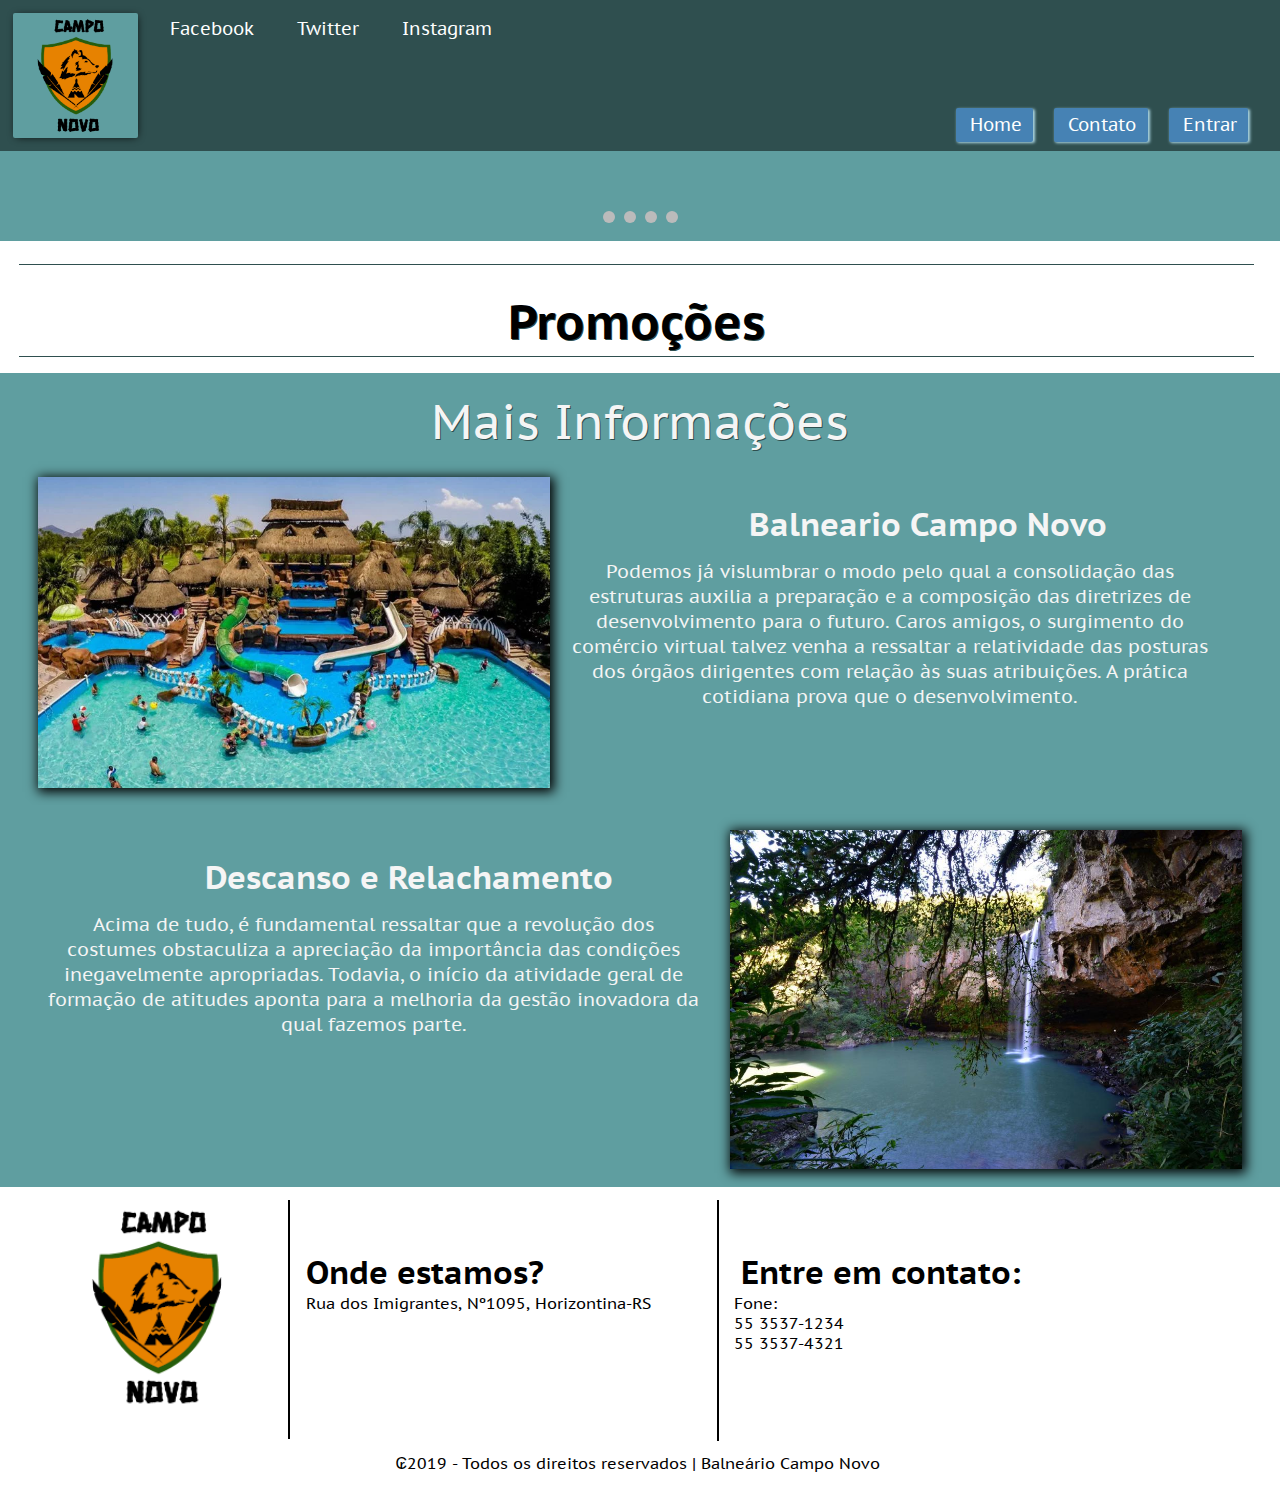
<file: GSLKWeb/web/index.html>
<!DOCTYPE html>
<html lang="pt-BR">
    <head>
        <title>Balneário Campo Novo</title>
        <meta charset="UTF-8">
        <meta name="viewport" content="width=device-width, initial-scale=1.0">
        <link rel="icon" href="img/favicon.ico" type="image/x-icon">
        <link rel="stylesheet" href="https://use.fontawesome.com/releases/v5.7.2/css/all.css" integrity="sha384-fnmOCqbTlWIlj8LyTjo7mOUStjsKC4pOpQbqyi7RrhN7udi9RwhKkMHpvLbHG9Sr" crossorigin="anonymous"/>
        <link href="https://fonts.googleapis.com/css?family=PT+Sans+Caption" rel="stylesheet">
        <link href="CSS/index.css" rel="stylesheet" type="text/css"/>
        <script src="JS/cookies.js" type="text/javascript"></script>
    </head>
    <body class="" id="tbody">
        <div id="divEntrar" class="tampaBack">
            <form>
                <div id="entrar" class="entrarStyle">
                    <div class="entrarStyle-div">
                        <h2 class="h1Entrar selected" data-settela="btnEntrarValue">Entrar</h2>
                        <h2 class="h1Cadastrese" data-settela="btnCadastroValue">Cadastre-se</h2>
                    </div>
                    <span class="btn-fecharTela" id="btnFechaTelaLoguin"><i class="fas fa-window-close"></i></span>
                    <div class="btnEntrarValue visivel">
                        <p>Faça login para começar!</p>
                        <input id="email" type="email" maxlength="100" required="required" placeholder="Email">
                        <input id="senha" type="password" required="required" placeholder="Senha">
                        <div class="btnEntrar" id="btnEntrar">Entrar</div>
                        <!--<span>ou ainda, entre com o Google+</span>-->
                    </div>
                    <div class="btnCadastroValue">
                        <p>Crie uma conta!</p>
                        <input type="text" id="cadastrar-nome" placeholder="Nome completo" required="required" maxlength="100">
                        <input type="email" id="cadastrar-email" placeholder="Email de Login" required="required">
                        <input type="password" id="cadastrar-senha" placeholder="Senha" required="required">
                        <input type="password" id="cadastrar-confsenha" placeholder="Confirmação da senha" required="required">
                        <div class="btnEntrar" id="btnCadastrar">Entrar</div>
                        <!--<span>Login com Google+?</span>-->
                    </div>
                </div>
            </form>
        </div>
        <header>
            <div class="header-mid-fixo">
                <nav class="hedaer-mid-nav-fixo">
                    <a href="https://www.facebook.com/" class="header-top-esc transition3s" target="_blank"><span><i class="fab fa-facebook-square"></i></span>Facebook</a>
                    <a href="https://twitter.com/login?lang=pt" class="header-top-esc transition3s" target="_blank"><span><i class="fab fa-twitter-square"></i></span>Twitter</a>
                    <a href="https://www.instagram.com/?hl=pt-br" class="header-top-esc transition3s" target="_blank"><span><i class="fab fa-instagram"></i></span>Instagram</a>
                    <ul class="header-mid-menu-ul-fixo">
                        <li class="header-mid-menu-li header-mid-menu-li-fixo" id="header_btnHome"><span><i class="fas fa-home"></i></span>Home</li>
                        <li class="header-mid-menu-li header-mid-menu-li-fixo" id="header_btnContato"><span><i class="fas fa-phone-square"></i></span>Contato</li>
                        <li class="header-mid-menu-li " id="header_btnEntrar"><span><i class="fas fa-sign-in-alt"></i></span>Entrar</li>
                        <li class="header-mid-menu-li-usuario user-inVisivel header-mid-menu-li-fixo" id="btn_usuario_conta">
                            <ul>
                                <li class="usuario-conta" id="btn_usuario_conta_nome"></li><br>
                                <li class="usuario-conta" id="btn_usuario_conta_conta">Minha conta</li><br>
                                <li class="usuario-conta" id="btn_usuario_conta_sair">Sair</li>
                            </ul>
                        </li>
                    </ul>
                </nav>
            </div>
            <div id="header-mid">
                <div id="header-top">
                    <img src="img/logomarca.png" class="header-mid-logo cursorPointer" target="_blank" alt="Campo Novo" title="Campo Novo"/>
                    <a href="https://www.facebook.com/" class="header-top-esc transition3s" target="_blank"><span><i class="fab fa-facebook-square"></i></span>Facebook</a>
                    <a href="https://twitter.com/login?lang=pt" class="header-top-esc transition3s" target="_blank"><span><i class="fab fa-twitter-square"></i></span>Twitter</a>
                    <a href="https://www.instagram.com/?hl=pt-br" class="header-top-esc transition3s" target="_blank"><span><i class="fab fa-instagram"></i></span>Instagram</a>
                    <nav class="hedaer-mid-nav">
                        <ul class="header-mid-menu-ul">
                            <li class="header-mid-menu-li" id="header_btnHome"><span><i class="fas fa-home"></i></span>Home</li>
                            <li class="header-mid-menu-li" id="header_btnContato"><span><i class="fas fa-phone-square"></i></span>Contato</li>
                            <li class="header-mid-menu-li user-visivel" id="header_btnEntrar"><span><i class="fas fa-sign-in-alt"></i></span>Entrar</li>
                            <li class="header-mid-menu-li-usuario user-inVisivel" id="btn_usuario_conta">
                                <ul>
                                    <li class="usuario-conta" id="btn_usuario_conta_nome"></li><br>
                                    <li class="usuario-conta" id="btn_usuario_conta_conta">Minha conta</li><br>
                                    <li class="usuario-conta" id="btn_usuario_conta_sair">Sair</li>
                                </ul>
                            </li>
                        </ul>
                    </nav>
                </div>
            </div>
        </header>
        <div class="index cont-visivel">
            <div class="div-inicio-conteudo">
                <div class="slideshow-container">
                    <div class="mySlides fade">
                        <img src="img/05169g-acampar-problemas-comohacerpara-com-900x480.jpg" alt=""/>
                    </div>

                    <div class="mySlides fade">
                        <img src="img/394849_451447661587903_1870767620_n_00104047_1.jpg" alt=""/>
                    </div>

                    <div class="mySlides fade">
                        <img src="img/5a79ed7b562448fd0be255588480c7b0d2150fc10fb63.jpg" alt=""/>
                    </div>

                    <div class="mySlides fade">
                        <img src="img/foto1.jpg" alt=""/>
                    </div>

                    <a class="prev" onclick="plusSlides(-1)">&#10094;</a>
                    <a class="next" onclick="plusSlides(1)">&#10095;</a>
                </div>
                <br>
                <div class="pontos-slides">
                    <span class="dot" onclick="currentSlide(1)"></span>
                    <span class="dot" onclick="currentSlide(2)"></span>
                    <span class="dot" onclick="currentSlide(3)"></span>
                    <span class="dot" onclick="currentSlide(4)"></span>
                </div>
            </div>
        </div>
        <main>
            <div class="index cont-visivel" style="">
                <div id="main-planos">
                    <h1 class="main-planos-top">Promoções</h1>
                </div>

                <div class="main-apresentacao">
                    <span class="main-apresentacao-titulo main-planos-top">Mais Informações</span>
                    <div class="main-apresentacao-container">
                        <div class="main-apresentacao-container-img">
                            <img src="img/portada_balnearios.jpg" alt=""/>
                        </div>
                        <div class="main-apresentacao-container-texto">
                            <h1>Balneario Campo Novo</h1>
                            <p>Podemos já vislumbrar o modo pelo qual a consolidação das estruturas
                                auxilia a preparação e a composição das diretrizes de desenvolvimento
                                para o futuro. Caros amigos, o surgimento do comércio virtual talvez
                                venha a ressaltar a relatividade das posturas dos órgãos dirigentes
                                com relação às suas atribuições. A prática cotidiana prova que o
                                desenvolvimento.</p>
                        </div>
                    </div>
                    <div class="main-apresentacao-container">
                        <div class="main-apresentacao-container-img-dir">
                            <img src="img/maior_Foto__900_compressed_compressed.jpg" alt=""/>
                        </div>
                        <div class="main-apresentacao-container-texto-dir">
                            <h1>Descanso e Relachamento</h1>
                            <p>Acima de tudo, é fundamental ressaltar que a revolução dos costumes
                                obstaculiza a apreciação da importância das condições inegavelmente
                                apropriadas. Todavia, o início da atividade geral de formação de
                                atitudes aponta para a melhoria da gestão inovadora da qual fazemos
                                parte.</p>
                        </div>
                    </div>
                </div>
            </div>

            <div class="contato cont-inVisivel">
                <div class="centralizaNaDiv">
                    <fieldset class="form-fieldset">
                        <h1>Contate-nos</h1>
                        <input type="text" id="contato-nome" class="contato-nome" placeholder="Nome" name="nome"><br>
                        <input type="number" id="contato-idade" class="contato-idade" placeholder="Idade" name="idade"><br>
                        <input type="email" id="contato-email" class="contato-email" placeholder="Email" name="email"><br>
                        <textarea name="comentário" id="contato-textarea" rows="10" placeholder="Escreva seu comentario aqui..." cols="40"></textarea>
                        <input type="button" id="contato-btnenviar" class="contato-botao" value="Enviar">
                    </fieldset>
                </div>
            </div>

            <div class="minhaConta cont-inVisivel">
                <div class="table-responsive">
                    <div class="listaOpcoes">
                        <ul>
                            <li class="listaOpcoes-li" id="listaOpcoes_fatura">Faturas</li>
                            <li class="listaOpcoes-li" id="listaOpcoes_config">Configurações</li>
                        </ul>
                    </div>
                    <div style="min-height: 32em;" class="opcoes_fatura cont-inVisivel" id="opcoes_fatura">
                        <table class="table table-striped table-sm">
                            <thead>
                                <tr>
                                    <th class="TMcod">Cód. Fatura</th>
                                    <th class="TMDtVencimento">Vencimento</th>
                                    <th class="TMValor">Valor</th>
                                    <th class="TMStatus">Status</th>
                                    <th class="TMDtLiquidado">Dt. Liquidação</th>
                                    <th class="TMDescricao">Descrição</th>
                                </tr>
                            </thead>
                            <tbody>
                                <tr>
                                    <td class="TMcod">1,001</td>
                                    <td class="TMDtVencimento">01/05/2019</td>
                                    <td class="TMValor">R$89,90</td>
                                    <td class="TMStatus"><span class="lquidado">Liquidado</span></td>
                                    <td class="TMDtLiquidado">15/05/2019</td>
                                    <td class="TMDescricao">Mensalidade</td>
                                </tr>
                                <tr>
                                    <td class="TMcod">1,002</td>
                                    <td class="TMDtVencimento">01/05/2019</td>
                                    <td class="TMValor">R$89,90</td>
                                    <td class="TMStatus"><span class="pendente">Pendente</span></td>
                                    <td class="TMDtLiquidado"></td>
                                    <td class="TMDescricao"> Mensalidade</td>
                                </tr>
                            </tbody>
                        </table>
                    </div>
                    <div class="opcoes_config cont-visivel" id="opcoes_config">
                        <h2 class="titulo-opcoes">Cadastro Básico</h2>
                        <div class="cclifor">
                            <span>Cód.</span>
                            <input type="text" class="input-padrao cclifor1" id="cclifor" name="Cod. Cliente" placeholder="" disabled>
                        </div>
                        <div class="dtCadastro">
                            <span>Data de Cadastro</span>
                            <input type="date" class="input-padrao dtCadastro1" id="dtCadastro" name="dataCadastro" placeholder="Data de Cadastro" disabled>
                        </div>
                        <div class="nome">
                            <span>Nome</span>
                            <input type="text" class="input-padrao nome1" id="nome" name="Nome" placeholder="Nome Completo" disabled>
                        </div>
                        <div class="email">
                            <span>Email</span>
                            <input type="text" class="input-padrao email1" id="emaill" name="Email" placeholder="Email de Contato/Login..." disabled>
                        </div>
                        <div class="senha">
                            <span>Senha</span>
                            <input type="text" class="input-padrao senha1" id="senhaa" name="Senha" placeholder="Senha de Login" disabled>
                        </div>
                        <div class="confSenha">
                            <span>Confirmação da Senha</span>
                            <input type="text" class="input-padrao confSenha1" id="confSenha" name="Confirmação da Senha" placeholder="Confirmação da Senha" disabled>
                        </div>
                        <div class="separador"></div>
                        <h2 class="titulo-opcoes">Cadastro Avançado</h2>
                        <div class="endereco">
                            <span>Endereço</span>
                            <input type="text" class="input-padrao endereco1" id="endereco" name="Endereco" placeholder="Rua - Número" disabled>
                        </div>
                        <div class="bairro">
                            <span>Bairro</span>
                            <input type="text" class="input-padrao bairro1" id="bairro" name="Bairro" placeholder="Bairro" disabled>
                        </div>
                        <div class="cep">
                            <span>CEP</span>
                            <input type="number" class="input-padrao cep1" id="cep" name="CEP" placeholder="CEP" disabled>
                        </div>
                        <div class="cidade">
                            <span>Cidade</span>
                            <input type="text" class="input-padrao cidade1" id="cidade" name="Cidade" placeholder="Cidade" disabled>
                        </div>
                        <div class="telefone">
                            <span>Telefone</span>
                            <input type="tel" class="input-padrao telefone1" id="telefone" name="Telefone" placeholder="Telefone" disabled>
                        </div>
                        <div class="celular">
                            <span>Celular</span>
                            <input type="tel" class="input-padrao celular1" id="celular" name="Celular" placeholder="Celular" disabled>
                        </div>
                        <div class="cpf">
                            <span>CPF</span>
                            <input type="number" class="input-padrao cpf1" id="cpf" name="CPF" placeholder="CPF" disabled>
                        </div>
                        <div class="cpf">
                            <span>Número</span>
                            <input type="number" class="input-padrao cpf1" id="num" name="numero" placeholder="Número" disabled>
                        </div>
                        <div class="separador"></div>
                        <h2 class="titulo-opcoes">Informações do Plano</h2>
                        <div class="ccontrato">
                            <span>Numero Contrato</span>
                            <input type="number" class="input-padrao ccontrato1" id="ccontrato" name="ccontrato" placeholder="" disabled>
                        </div>
                        <div class="dataContrato">
                            <span>Data do Contrato</span>
                            <input type="date" class="input-padrao dataContrato1" id="dataContrato" name="dataContrato" placeholder="" disabled>
                        </div>
                        <div class="valor">
                            <span>Valor do Plano</span>
                            <input type="text" class="input-padrao valor1" id="valor" name="valor" placeholder="" disabled>
                        </div>
                        <div class="nomePlano">
                            <span>Nome do Plano</span>
                            <input type="text" class="input-padrao nomePlano1" id="nomePlano" name="nomePlano" placeholder="" disabled>
                        </div>
                        <div class="qtdePessoas">
                            <span>Quantidade de Pessoas</span>
                            <input type="number" class="input-padrao qtdePessoas1" id="qtdePessoas" name="qtdePessoas" placeholder="" disabled>
                        </div>
                        <div class="nomePagamento">
                            <span>Forma de Pagamento</span>
                            <input type="text" class="input-padrao nomePagamento1" id="nomePagamento" name="nomePagamento" placeholder="" disabled>
                        </div>
                        <div class="qtdedias">
                            <span>Intervado de Pagamento</span>
                            <input type="number" class="input-padrao qtdedias1" id="qtdedias" name="qtdedias" placeholder="" disabled>
                        </div>
                        <div class="div-btn-opcoes">
                            <input type="button" value="Editar" class="btn-salvar" id="btn_editar_opcoes">
                            <input type="button" value="Salvar" class="btn-salvar" id="btn_salvar_opcoes">
                            <input type="button" value="Alterar Senha" class="btn-salvar" id="btn_editar_senha_opcoes">
                            <input type="button" value="Salvar Senha" class="btn-salvar" id="btn_salvar_senha_opcoes">
                        </div>
                    </div>
                </div>
            </div>
            <div class="tampaBackPromocao cont-inVisivel">
                <div class="contrataPlano">
                    <h2 class="titulo-opcoes">Opções do Plano</h2>
                    <h3>Tipos de Pagamento:</h3>
                    <div class="divTiposPagamento"></div>
                    <h3 class="titulo-opcoes">Plano selecionado:</h3>
                    <p class="contrataPlano-tituloPlano"></p>
                    <p class="contrataPlano-descPlano"></p>
                    <div class="btn-salvar-plano" id="btn_salvar_plano"><span>Assinar</span></div>
                    <div class="btn-fecharTela-plano" id="btnfechatela"><i class="fas fa-window-close btnfechatela"></i></div>
                    <div class="contrataPlano-valor" id="">Valor do plano: R$</div>
                </div>
            </div>
        </main>
        <footer>
            <div class="footer-logo">
                <img src="img/logomarca.png" alt="Logomarca" title="Logomarca"/>
            </div>
            <div class="footer-texto-esc">
                <h1>Onde estamos?</h1><br>
                <p>Rua dos Imigrantes, Nº1095, Horizontina-RS</p>
            </div>
            <div class="footer-texto-dir">
                <h1><span><i class="fas fa-phone-square" style="margin-right: 7px;"></i></span>Entre em contato:</h1><br>
                <span>Fone:</span><br>
                <p>55 3537-1234</p><br>
                <p>55 3537-4321</p>
            </div>
            <p class="copright">₢2019 - Todos os direitos reservados | Balneário Campo Novo</p>
        </footer>
        <script src="JS/index.js" type="text/javascript"></script>

    </body>
</html>
</file>
<file: GSLKWeb/web/CSS/index.css>
/*
To change this license header, choose License Headers in Project Properties.
To change this template file, choose Tools | Templates
and open the template in the editor.
*/
/*
    Created on : 05/02/2019, 17:23:24
    Author     : Lucas Kretschmer
*/

/*  Reset  */
body{
    margin: 0 auto;
    width: 100%;
    font-family: 'PT Sans Caption', sans-serif;
}
a, p, h1, h2, h3, ul, li{
    margin: 0;
    padding: 0;
    display: inline-block;
    text-decoration: none;
    list-style: none;
}
.transition3s{
    transition: .3s;
}
.nome-cliente{
    float: right;
    margin: 0.2% 2% 0% 1%;
    width: 35%;
    text-align: right;
}
.header-mid-fixo{
    display: inline-block;
    position: fixed;
    z-index: 999999;
    top: -85px;
    right: 0px;
    width: 100%;
    text-align: right;
    background-color: darkslategrey;
    border-bottom: 1px solid cadetblue;
    padding: 14px 23px 7px 0px;
    transition: 0.3s;
}
.hedaer-mid-nav-fixo{
    width: 100%;
    display: inline-block;
}
.header-mid-menu-ul-fixo{
    display: inline-block;
    width: 34%;
    color: whitesmoke;
}
.header-mid-fixo-visivel{top: 0;}

/* Objeto do ENTRAR, Style importante, alterado com JS, nao mecher */
.btnEntrarValue, .btnCadastroValue{
    display: none;
}
.btnEntrarValue span, .btnCadastroValue span{
    text-align: center;
    display: inline-block;
    margin: 1% 0% 5% 0%;
    width: 100%;
    text-align: center;
    cursor: pointer;
    color: darkgoldenrod;
}
.btnEntrarValue p, .btnCadastroValue p{
    display: inline-block;
    margin: 4% 0% 5% 8%;
    width: 80%;
    text-align: center;
    font-size: 1.2em;
    color: darkslategray;
}
.btnEntrarValue span:hover, .btnCadastroValue span:hover{
    color:blue;
    text-decoration: underline;
}
.tampaBack{
    position: fixed;
    top: 0;
    left: 0;
    right: 0;
    bottom: 0;
    background-color: rgba(0,0,0,.7);
    z-index: 9999999;
    display: none;
}
.tampaBackBody{}
.entrarStyle{
    width: 30%;
    min-height: 44%;
    position: fixed;
    left: 37%;
    background-color: white;
    border-collapse: collapse;
    box-shadow: 3px 3px 5px 2px black;
    border-radius: 2px;
    top: 12%;
}
.entrarStyle-div{
    background-color: cadetblue;
    color: ghostwhite;
    height: 18%;
    box-shadow: 0px 2px 2px 0px grey;
    text-align: center;
    margin-bottom: 3%;
    overflow: hidden;
    clear: both;
}
.h1Entrar{
    float: left;
    width: 46%;
    padding-top: 2%;
    padding-bottom: 2%;
    border-right: 1px solid;
    margin-top: 4px;
    cursor: pointer;
}
.h1Cadastrese{
    float: right;
    width: 54%;
    padding-top: 2%;
    padding-bottom: 2%;
    margin-top: 4px;
    cursor: pointer;
}
.btnEntrar {
    box-shadow: 1px 1px 1px 1px grey;
    margin-bottom: 5%;
    display: inline-block;
    width: 89%;
    margin: 4% 0% 1% 4%;
    text-align: center;
    background-color: cadetblue;
    color: ghostwhite;
    height: 2em;
    font-size: 1.4em;
    padding-top: 2%;
    margin-bottom: 5%;
}
.btnEntrar:active{
    box-shadow: -1px -1px 1px 1px grey;
}
.btnEntrar:hover{
    background-color: gold;
    cursor: pointer;
    color: black;
}
.entrarStyle input{
    height: 45px;
    width: 89%;
    font-size: 1em;
    border-radius: 2px;
    border: none;
    margin: 2% 5.5%;
    box-shadow: 1px 1px 3px rgba(8,81,120,0.25);
    box-sizing: border-box;
    padding: 2px 2px 2px 10px;
}
.selected{
    text-decoration: underline;
}
.btn-fecharTela-plano{
    float: right;
    font-size: 1.3em;
    position: absolute;
    top: 2em;
    right: 2em;
    height: 22px;
    overflow: hidden;
}
.btn-fecharTela-plano:hover{
    color: red;
}
.btn-fecharTela-plano:active{
    color: black;
}
.btn-fecharTela{
    float: right;
    font-size: 1.3em;
    position: absolute;
    top: 3.5em;
    right: 1.2em;
    height: 22px;
    color: cadetblue;
    overflow: hidden;
}
.btn-fecharTela:hover{
    color: red;
}
.btn-fecharTela:active{
    color: black;
}

.contato {
    width: 100%;
    background-color: cadetblue;
    display: inline-grid;
    align-items: center;
    padding-top: 3em;
    padding-bottom: 3em;
}
/*  Header  */
header{
    background-color: cadetblue;
    box-shadow: 1px 1px 1px 1px black;
}
#header-top{
    width: 100%;
    padding: 1%;
    float: left;
    background-color: darkslategray;
    color: white;
    position: relative;
}
#header-top span{
    margin-right: 3px;
}
.header-top-esc{
    margin-left: 1em;
    color: white;
    padding: 0.3% 0.9%;
    margin-top: 0%;
    float: left;
    font-size: 1.1em;
}
.header-top-esc:hover{
    color:gold;
    text-decoration: underline;
}
.header-top-esc:active{
    background-color: black;
}
.header-top-dir{
    float: right;
    margin-left: 0.4em;
    margin-right: 0.6em;
}
.hedaer-mid-nav{
    display: inline-block;
    margin-top: 7.4%;
    width: 51%;
    position: absolute;
    right: 2em;
}
#header-mid{
    width: 100%;
}
.header-mid-logo{
    width: 10%;
    float: left;
    background-color: cadetblue;
    box-shadow: 0.7px 0.7px 8.3px -2px black;
    border-radius: 2px;
}
.header-mid-menu-ul{
    width: 100%;
    text-align: right;
}
.header-mid-menu-li-usuario a{
    color:white;
}
.header-mid-menu-li-usuario {
    background-color: steelblue;
    border-radius: 2px;
    box-shadow: 1.3px 1px 3px 0px lightblue;
    font-size: 1.1rem;
    cursor: pointer;
    padding: 0.9% 1.7%;
    margin-left: 2.5%;
    text-align: center;
    overflow: hidden;
    height: 2em;
    float: right;
    transition: 0.2s;
}
.header-mid-menu-li-usuario:hover {height: 5.1em;}
.header-mid-menu-li a{
    color:white;
}
.header-mid-menu-li {
    background-color: steelblue;
    border-radius: 2px;
    box-shadow: 1.3px 1px 3px 0px lightblue;
    font-size: 1.1rem;
    cursor: pointer;
    padding: 0.9% 1.7%;
    margin-left: 2.5%;
}
.header-mid-menu-li:hover {
    box-shadow: 1.3px 1px 3px 0px lightblue,
        1.3px 1px 5px 0px inset lightblue;
}
.header-mid-menu-li:active {
    box-shadow: 1px 1px 1px 0px inset lightblue,
        -0.7px -1px 1px 0px inset lightblue,
        1.3px 1px 3px 0px lightblue,
        -0.5px -1px 1px 0px lightblue;
}
.usuario-conta{
    overflow: hidden;
    width: 100%;
}
.usuario-conta:hover {
    text-decoration: underline;
}
.div-inicio-conteudo{
    float: left;
    overflow: hidden;
    background-color: cadetblue;
    padding-bottom: 1.1%;
    width: 100%;
    align-items: center;
    display: inline-grid;
    padding-top: 2em;
}
.header-mid-menu-li-fixo{
    padding: 1.2% 3% 1.1% 3%;
    font-size: 1.1em;
    margin: 0% 2% 1% 2%;
    height: 2em;
}
/*  main  */
#main-planos{
    margin: 1.5% 2% 0.5% 1.5%;
    border-top: 1.5px solid darkslategray;
    border-bottom: 1.5px solid darkslategray;
}
.main-planos-container{
    display: inline-block;
    margin: 0% 0.5% 0% 0.5%;
}
.hexagono {
    overflow: hidden;
    visibility: hidden;
    transform: rotate(120deg);
}
.hexagono-div1 {
    overflow: hidden;
    width: 100%;
    height: 100%;
    transform: rotate(-60deg);
}
.hexagono-div2 {
    width: 100%;
    height: 100%;
    transform: rotate(-60deg);
    visibility: visible;
    background-color: darkslategray;
}
.hexagono-medidas {
    width: 100px;
    height: 119px;
    margin: 4% 2% 2% 6.5%;
    padding: 0;
    display: inline-block;
    float: left;
}
.hexagono-div2 span{
    display: inline-block;
    margin: 46% 0% 0% 4%;
    color: gold;
    text-shadow: 1px 1px saddlebrown;
    font-size: 1.3em;
}
.main-planos-top{
    display: block;
    text-align: center;
    font-size: 3em;
    margin: 2% 0% 0.3% 0%;
    text-shadow: 1px 1px darkslategray;
}
.main-planos-mid{
    text-align: center;
    width: 65%;
    display: inline-block;
    float: left;
    margin: 1% 3% 2% 1%;
}
#main-planos-button {
    -moz-box-shadow:inset 0px 1px 0px 0px #fff6af;
    -webkit-box-shadow:inset 0px 1px 0px 0px #fff6af;
    box-shadow:inset 0px 1px 0px 0px #fff6af;
    background:-webkit-gradient(linear, left top, left bottom, color-stop(0.05, #ffec64), color-stop(1, #ffab23));
    background:-moz-linear-gradient(top, #ffec64 5%, #ffab23 100%);
    background:-webkit-linear-gradient(top, #ffec64 5%, #ffab23 100%);
    background:-o-linear-gradient(top, #ffec64 5%, #ffab23 100%);
    background:-ms-linear-gradient(top, #ffec64 5%, #ffab23 100%);
    background:linear-gradient(to bottom, #ffec64 5%, #ffab23 100%);
    filter:progid:DXImageTransform.Microsoft.gradient(startColorstr='#ffec64', endColorstr='#ffab23',GradientType=0);
    background-color:#ffec64;
    -moz-border-radius:6px;
    -webkit-border-radius:6px;
    border-radius:6px;
    border:1px solid #ffaa22;
    display:inline-block;
    cursor:pointer;
    color:#333333;
    font-size:15px;
    font-weight:bold;
    padding: 1.5% 2%;
    text-decoration:none;
    text-shadow:0px 1px 0px #ffee66;
    margin: 6% 0% 0% 0%;
}
#main-planos-button:hover {
    background:-webkit-gradient(linear, left top, left bottom, color-stop(0.05, #ffab23), color-stop(1, #ffec64));
    background:-moz-linear-gradient(top, #ffab23 5%, #ffec64 100%);
    background:-webkit-linear-gradient(top, #ffab23 5%, #ffec64 100%);
    background:-o-linear-gradient(top, #ffab23 5%, #ffec64 100%);
    background:-ms-linear-gradient(top, #ffab23 5%, #ffec64 100%);
    background:linear-gradient(to bottom, #ffab23 5%, #ffec64 100%);
    filter:progid:DXImageTransform.Microsoft.gradient(startColorstr='#ffab23', endColorstr='#ffec64',GradientType=0);
    background-color:#ffab23;
}
#main-planos-button:active {
    position:relative;
    top:1px;
}
.main-planos-mid h1{
    margin: 1% 0% 2% 0%;
}
.main-planos-mid p{
    margin-bottom: 0%;
    max-height: 4em;
    overflow: hidden;
    text-overflow: ellipsis;
    width: 100%;
}
#btn_usuario_conta:hover{

}
* {
    box-sizing:border-box
}
.slideshow-container {
    overflow: hidden;
    float: left;
    margin: auto;
    max-width: 56em;
    max-height: 29em;
    border: 2px solid darkgreen;
    border-collapse: collapse;
    border-radius: 4px;
    border-style: hidden;
    box-shadow: 1px 1px 13px 0px black;
    display: inline-grid;
    position: relative;
    align-content: center;
}
.mySlides {
    display: none;
}
.pontos-slides{
    float: left;
    text-align: center;
    display: inline-block;
    margin: 0.3% 0% 0% 0%;
    width: 100%;
}
.prev, .next {
    cursor: pointer;
    position: absolute;
    top: 50%;
    width: auto;
    margin-top: -22px;
    padding: 16px;
    color: white;
    font-weight: bold;
    font-size: 18px;
    transition: 0.6s ease;
    border-radius: 0 3px 3px 0;
    user-select: none;
}
.next {
    right: 0;
    border-radius: 3px 0 0 3px;
}
.prev:hover, .next:hover {
    background-color: rgba(0,0,0,0.8);
}
.text {
    color: #f2f2f2;
    font-size: 15px;
    padding: 8px 12px;
    position: absolute;
    bottom: 8px;
    width: 100%;
    text-align: center;
    text-shadow: 2px 2px black;
}
.numbertext {
    color: #f2f2f2;
    font-size: 12px;
    padding: 8px 12px;
    position: absolute;
    top: 0;
    overflow: hidden;
    text-shadow: 2px 2px black;
}
.numbertext img{
    width: 100%;
}
.dot {
    cursor: pointer;
    height: 12px;
    width: 12px;
    margin: 0 2px;
    background-color: #bbb;
    border-radius: 50%;
    display: inline-block;
    transition: background-color 0.6s ease;
}
.active, .dot:hover {
    background-color: #717171;
}
.fade {
    animation-name: fade;
    animation-duration: 1.5s;
}
@keyframes fade {
    from {opacity: .4}
    to {opacity: 1}
}
.main-apresentacao{
    background-color: cadetblue;
    padding-top: 1.3%;
    margin-top: 1.3%;
    overflow: hidden;
    color: whitesmoke;
}
.main-apresentacao-titulo{
    margin: 0;
}
.main-apresentacao-container{
    overflow: hidden;
}
.main-apresentacao-container-img img{
    width: 100%;
    box-shadow: 2px 2px 11px 2px black;
}
.main-apresentacao-container-img{
    width: 40%;
    margin: 2% 1.5% 1% 3%;
    float: left;
}
.main-apresentacao-container-texto h1{
    margin: 4% 0% 1% 14%;
    display: inline-block;
    font-size: 2em;
}
.main-apresentacao-container-texto p{
    display: inline-block;
    width: 50%;
    text-align: center;
    font-size: 1.2em;
}
.main-apresentacao-container-img-dir{
    width: 40%;
    margin: 2% 3% 1% 2.3%;
    float: right;
}
.main-apresentacao-container-img-dir img{
    width: 100%;
    box-shadow: 2px 2px 11px 2px black;
}
.main-apresentacao-container-texto-dir h1{
    margin: 4% 0% 1% 16%;
    display: inline-block;
    font-size: 2em;
}
.main-apresentacao-container-texto-dir p{
    display: inline-block;
    width: 51%;
    text-align: center;
    font-size: 1.2em;
    float: right;
}
footer{
    width: 100%;
    padding: 1% 4% 0.3% 3%;
    overflow: hidden;
    border-top: 1px solid cadetblue;
    margin-top: -4px;
}
.footer-logo{
    width: 19%;
    display: inline-block;
    padding-left: 1%;
    float: left;
}
.footer-logo img{
    width: 100%;
}
.footer-texto-esc{
    float: left;
    width: 36%;
    padding: 4.3% 0% 10.6% 1.3%;
    border-left: 2px solid;
    margin-left: 2%;
}
.footer-texto-dir{
    float: left;
    width: 35%;
    border-left: 2px solid;
    padding: 4.3% 0% 7.4% 1.3%;
}
.copright{
    display: inline-block;
    clear: both;
    float: left;
    margin-left: 30%;
    margin-bottom: 1%;
    margin-top: 1%;
}
.index{
    width: 100%;
}
/* Apartir daqui e Contato */
.form-fieldset{
    display: inline-grid;
    padding: 2%;
    border-radius: 3px;
    margin: auto;
    background-color: white;
}
.form-fieldset H1{
    text-align: center;
    width: 100%;
}
.form-fieldset input{
    font-size: 1.2rem;
    height: 34px;
    width: 100%;
    border-radius: 2px;
    border: none;
    margin: 12px 0;
    box-shadow: 1px 1px 3px rgba(8,81,120,0.25);
    box-sizing: border-box;
    padding: 2px 2px 2px 10px;
}
.form-fieldset textArea{
    font-size: 1.5rem;
    width: 100%;
    border-radius: 2px;
    border: none;
    margin: 12px 0;
    box-shadow: 1px 1px 3px rgba(8,81,120,0.25);
    box-sizing: border-box;
    padding: 2px 2px 2px 10px;
}
.contato-botao{
    height: 34px;
    width: 100%;
    border-radius: 2px;
    border: none;
    margin: 12px 0;
    box-shadow: 1px 1px 3px rgba(8,81,120,0.25);
    box-sizing: border-box;
    padding: 2px 2px 2px 10px;
    background-color: #6AB9D7;
    color: #fff;
}
.contato-botao:hover{
    background: #46AED5;
    color: #fff;
    cursor: pointer;
}
.minhaConta{
    display: inline-block;
    width: 100%;
}
.listaOpcoes{
    display: inline-block;
    float: left;
    width: 15%;
    min-height: 49em;
    background-color: cadetblue;
    box-shadow: 0px -1px 8px 1px;
}
.listaOpcoes-li{
    margin: 4% 2% 0% 9%;
    padding: 2%;
    font-size: 1.2rem;
    width: 100%;
    cursor: pointer;
    color: #ddd;
    transition: .2s;
}
.listaOpcoes-li:hover {
    transform: scale(1.1);
    color: #fff;
    transform-origin: left center;
    text-decoration: underline;
    text-shadow: 1px 1px 2px gray;
}
.opcoes_faturas{
    display: inline-block;
    width: 81%;
}
.opcoes_faturas table{
    width: 100%;
    margin-top: 1%;
    text-align: center;
}
.opcoes_faturas th{
    border: 1px solid black;
}
.opcoes_faturas tr{}
.opcoes_faturas td{

}
.centralizaNaDiv{
    display: inline-grid;
    width: 100%;
}

td, th {
    display: table-cell;
    vertical-align: inherit;
}
.table-responsive {
    display: block;
    width: 100%;
    overflow: auto;
    margin-bottom: -4px;
}
.table {
    width: 100%;
    color: #212529;
    background-color: white;
    float: right;
    box-shadow: 0px 4px 5px 0px grey inset;
    margin-top: -1px;
}
table {
    border-collapse: collapse;
}
.table thead th {
    vertical-align: bottom;
    border-bottom: 2px solid #dee2e6;
}
.table-sm td, .table-sm th {
    padding: .3rem;
}
.table td, .table th {
    padding: .75rem;
    vertical-align: top;
    border-top: 1px solid #dee2e6;
}
th {
    text-align: inherit;
}
.table-striped tbody tr:nth-of-type(odd) {
    background-color: rgba(70, 105, 92, 0.09);
}
.TMcod{

}
.TMDtVencimento{

}
.TMValor{

}
.TMStatus{

}
.TMDtLiquidado{

}
.TMDescricao{

}
.opcoes_config{
    min-height: 31em;
    float: left;
    width: 82%;
    margin-left: 10px;
    margin-top: 10px;
    padding-left: 0.5%;
}
.input-padrao{
    height: 45px;
    font-size: 1em;
    border-radius: 2px;
    margin: 1% 0% 1% 1%;
    border: none;
    box-shadow: 1px 1px 3px rgba(8,81,120,0.25);
    box-sizing: border-box;
    padding: 3px 2px 2px 10px;
}
.cclifor{
    width: 9%;
}
.nome{
    width: 35%;
}
.dtCadastro{
    width: 17%;
}
.endereco{
    width: 37%;
}
.bairro{
    width: 24%;
}
.cep{
    width: 11%;
}
.cidade{
    width: 26%;
}
.telefone{
    width: 12%;
}
.celular{
    width: 12%;
}
.cpf{
    width: 14%;
}
.cclifor1{
    width: 89%;
}
.nome1{
    width: 95%;
}
.dtCadastro1{
    width: 90%;
}
.endereco1{
    width: 97%;
}
.bairro1{
    width: 95%;
}
.cep1{
    width: 95%;
}
.cidade1{
    width: 95%;
}
.telefone1{
    width: 95%;
}
.celular1{
    width: 95%;
}
.cpf1{
    width: 95%;
}
.email{
    width: 37%;
}
.email1{
    width: 98%;
}
.senha{
    width: 26%;
}
.senha1{
    width: 97%;
}
.confSenha{
    width: 26%;
}
.confSenha1{
    width: 98%;
}
.comp{
    width: 45.5%;
}
.comp1{width: 97%;}
.num{

}

.ccontrato1{width: 97%;}
.dataContrato1{width: 97%;}
.valor1{width: 97%;}
.nomePlano1{width: 97%;}
.qtdePessoas1{width: 97%;}
.nomePagamento1{width: 97%;}
.qtdedias1{width: 97%;}
.ccontrato{width: 16%;}
.dataContrato{width: 15%;}
.valor{width: 14%;}
.nomePlano{width: 50%;}
.qtdePessoas{width: 9%;}
.nomePagamento{width: 28%;}
.qtdedias{width: 11%;}
.separador{
    width: 100%;
    height: 3px;
    background-color: lightgray;
}
.titulo-opcoes{
    width: 100%;
    margin: 6px 0px 12px 0px;
    text-align: center;
    font-size: 1.8em;
}
.opcoes_config div{
    display: inline-block;
}
.opcoes_config span{
    float: left;
    width: 100%;
}
.btn-salvar{
    font-size: 1.2rem;
    height: 36px;
    width: 12%;
    border-radius: 2px;
    border: none;
    margin: 12px 0%;
    color: aliceblue;
    box-shadow: 1px 1px 3px rgba(8,81,120,0.25);
    box-sizing: border-box;
    background-color: cadetblue;
}
.btn-salvar:hover{
    background: #46AED5;
    color: #fff;
    cursor: pointer;
}
.div-btn-opcoes{
    width: 100%;
}
.opcoes_fatura{
    overflow: auto;
    max-height: 49em;
}
.lquidado{
    color: green;
}
.pendente{
    color: red;
}
.contrataPlano-tituloPlano{width: 100%;text-align: center;font-size: 1.4em;}
.contrataPlano-descPlano{text-align: justify;}
.contrataPlano-paga{

}
.contrataPlano-valor{display: inline-block;position: absolute;right: 7%;bottom: 10%;font-weight: bold;font-size: 1.3em;}
.tampaBackPromocao{
    position: fixed;
    top: 0;
    bottom: 0;
    left: 0;
    right: 0;
    z-index: 999999;
    background-color: rgba(0, 0, 0, 0.7);
}
.contrataPlano{align-items: center;width: 50%;margin: 2em auto 0 auto;padding: 2em;background-color: lightslategrey;color: white;box-shadow: 1px 1px 6px 0px ghostwhite;position: relative;}
.cursorPointer{
    cursor: pointer;
}
.btn-salvar-plano{
    font-size: 1.2rem;
    width: 19%;
    border-radius: 2px;
    border: none;
    margin: 6% 0% 2% 6%;
    box-shadow: 1px 1px 3px rgba(8,81,120,0.25);
    box-sizing: border-box;
    background-color: cadetblue;
    text-align: center;
    cursor: pointer;
    transition: 0.2s;
}
.btn-salvar-plano:hover{
    background-color: gold;
    cursor: pointer;
    color: black;
}
.btn-salvar-plano span{
    display: inline-block;
    margin: 3px;
    height: 32px;
}


.exemplo2 input[type=radio], .exemplo2 input[type=checkbox]{
    display:none; /* Esconde os inputs */
}
.exemplo2 label {
    cursor: pointer;
}
.exemplo2 input[type="radio"] + label:before, .exemplo2 input[type="checkbox"] + label:before {
    border: 1px solid #5D5C5C;
    content: "\00a0";
    display: inline-block;
    font: 16px/1em sans-serif;
    height: 16px;
    margin: 0 .25em 0 0;
    padding:0;
    vertical-align: top;
    width: 16px;
    border-radius:4px;
}
.exemplo2 input[type="radio"]:checked + label:before, .exemplo2 input[type="checkbox"]:checked + label:before {
    background: #A0A0A0;
    color: #FFF;
    content: "\2713";
    text-align: center;
}
.exemplo2 input[type="radio"]:checked + label:after, .exemplo2 input[type="checkbox"]:checked + label:after {
    font-weight: bold;
}
.btnfechatela:hover{
    background-color: red;
    cursor: pointer;
    color: white;
}
.btnfechatela:active{
    color: black;
}
.divTiposPagamento{
    overflow: auto;
    max-height: 4em;
}


/*MANTER ISSO AQUI ABAIXO DE TUDO*/
.visivel, .visivell, .cont-visivel, .user-visivel{
    display: inline-block;
}
.cont-inVisivel, .user-inVisivel{
    display: none;
}
</file>
